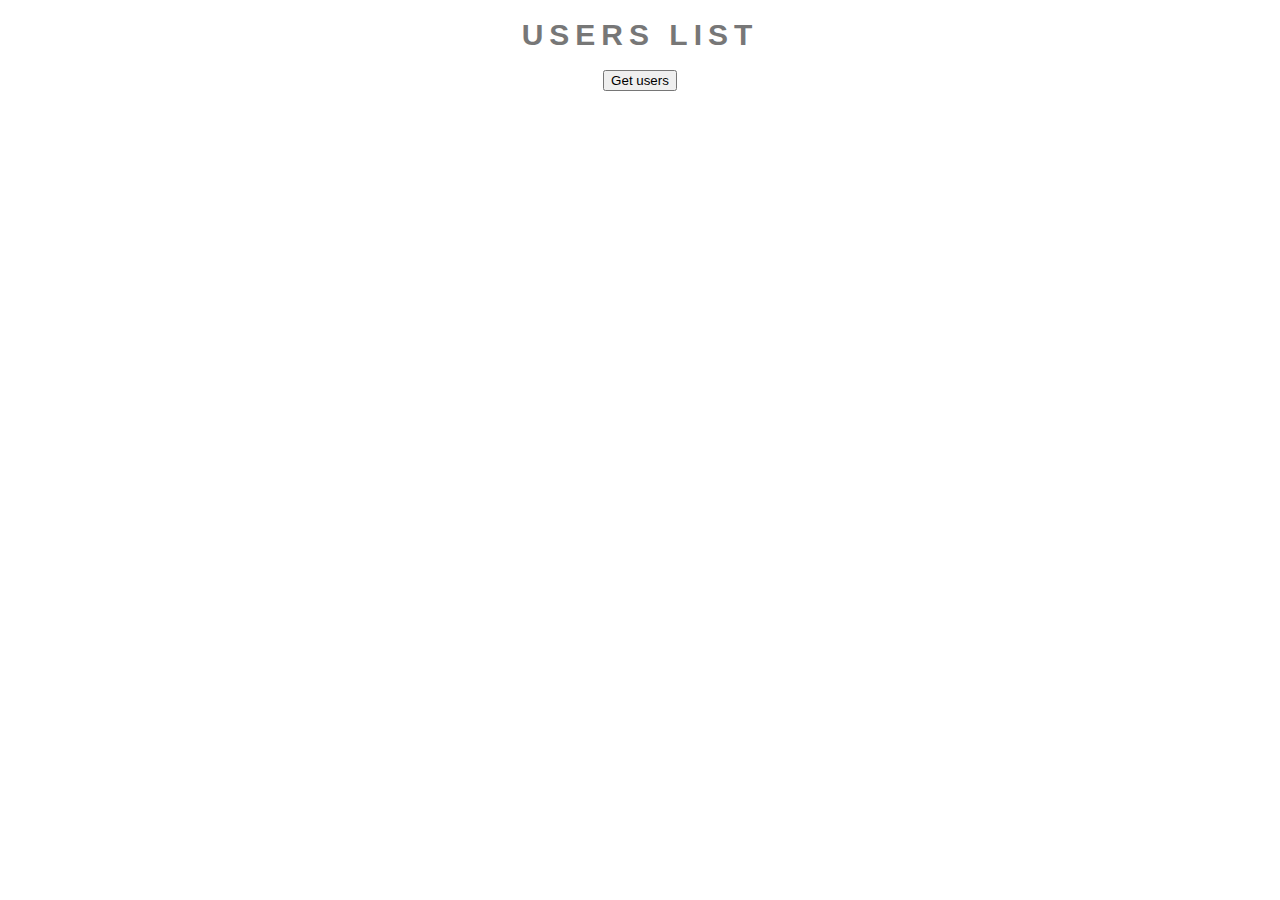
<file: hw13.html>
<!DOCTYPE html>
<html>
<head>
    <title>Users</title>
    <link rel="stylesheet" href="css/hw13.css">
</head>
<body>
    <div class="main"> 
        <h1>Users list</h1>
        <button class="get-users">Get users</button>
        <div class="users-list"></div>
    </div>
    <script src="js/hw13.js"></script> 
</body>
</html>
</file>
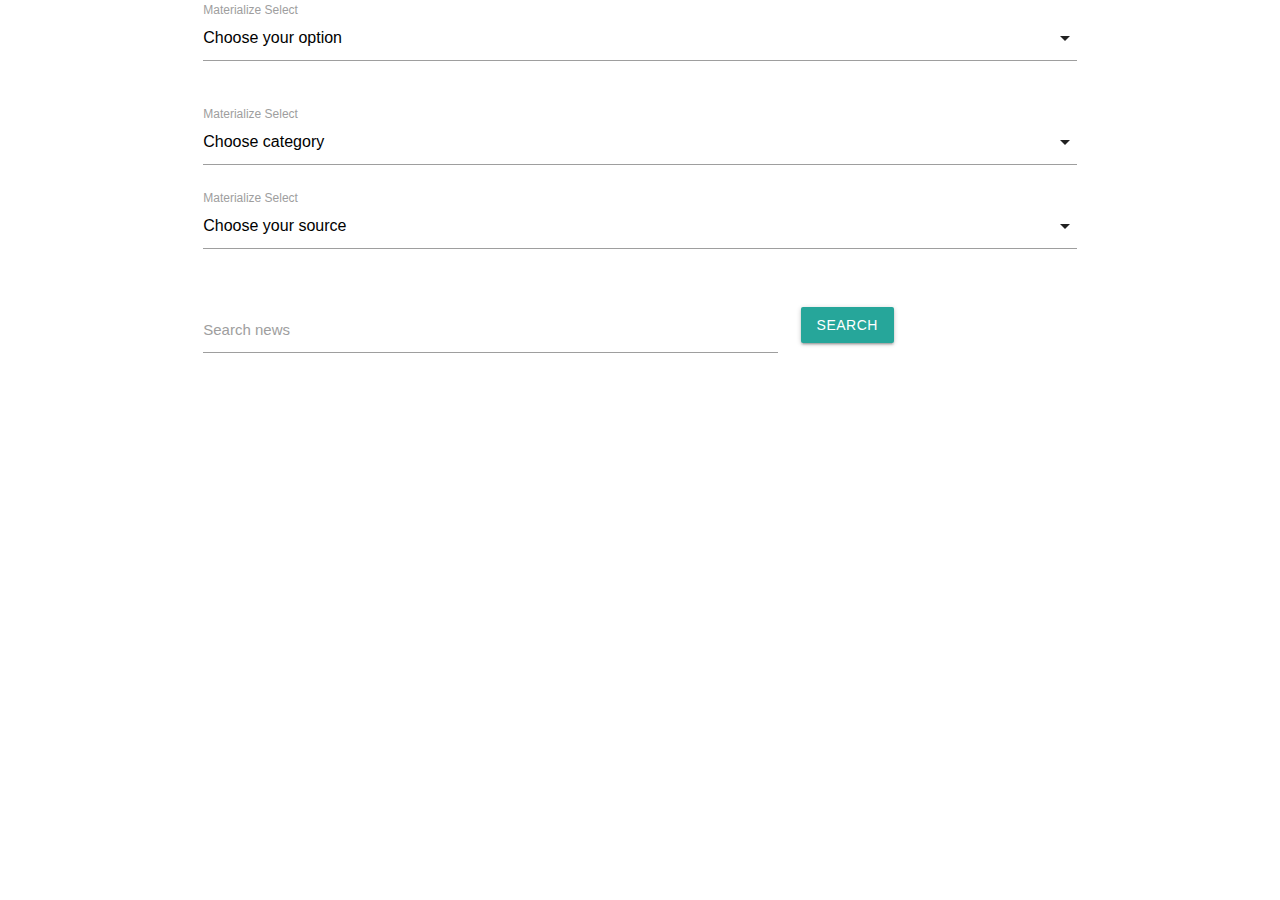
<file: hw14.html>
<!DOCTYPE html>
<html>
<head>
    <meta charset="UTF-8">
    <!--Import Google Icon Font-->
    <link href="https://fonts.googleapis.com/icon?family=Material+Icons" rel="stylesheet">
    <!--Import materialize.css-->
    <link type="text/css" rel="stylesheet" href="css/materialize.min.css"  media="screen,projection"/>

    <!--Let browser know website is optimized for mobile-->
    <meta name="viewport" content="width=device-width, initial-scale=1.0"/>
</head>

<body>
<div class="news-control">
    <div class="container">
        <div class="row">
            <div class="input-field col s12">
                <select id="country">
                    <option value="" disabled selected>Choose your option</option>
                    <option value="ua">Ukraine</option>
                    <option value="us">USA</option>
                </select>
                <label>Materialize Select</label>
            </div>
        </div>
        <div class="row">
            <div class="input-field col s12">
                <select id="category">
                    <option value="" disabled selected>Choose category</option>
                    <option value="business">Business</option>
                    <option value="entertainment">Entertainment</option>
                    <option value="general">General</option>
                    <option value="health">Health</option>
                    <option value="science">Science</option>
                    <option value="sports">Sports</option>
                    <option value="technology">Technology</option>
                </select>
                <label>Materialize Select</label>
            </div>
        <div class="row">
            <div class="input-field col s12">
                <select id="sources">
                    <option value="" disabled selected>Choose your source</option>
                </select>
                <label>Materialize Select</label>
            </div>
        </div>
        <div class="row">
            <div class="input-field col s8">
                <input id="search" type="text">
                <label for="search">Search news</label>
            </div>
            <div class="input-field col s4">
                <a class="waves-effect waves-light btn" id="searchBtn">Search</a>
            </div>
        </div>
    </div>
</div>
<div class="news-container">
    <div class="container">
        <div class="row center-align"></div>
    </div>
</div>
<script
        src="https://code.jquery.com/jquery-3.3.1.min.js"
        integrity="sha256-FgpCb/KJQlLNfOu91ta32o/NMZxltwRo8QtmkMRdAu8="
        crossorigin="anonymous"></script>
<!--JavaScript at end of body for optimized loading-->
<script type="text/javascript" src="js/materialize.min.js"></script>

<script src="js/http.js"></script>
<script src="js/ui.js"></script>

<script>
  $(document).ready(function(){
    $('select').formSelect();
  });
</script>

<script src="js/hw14.js"></script>
</body>
</file>
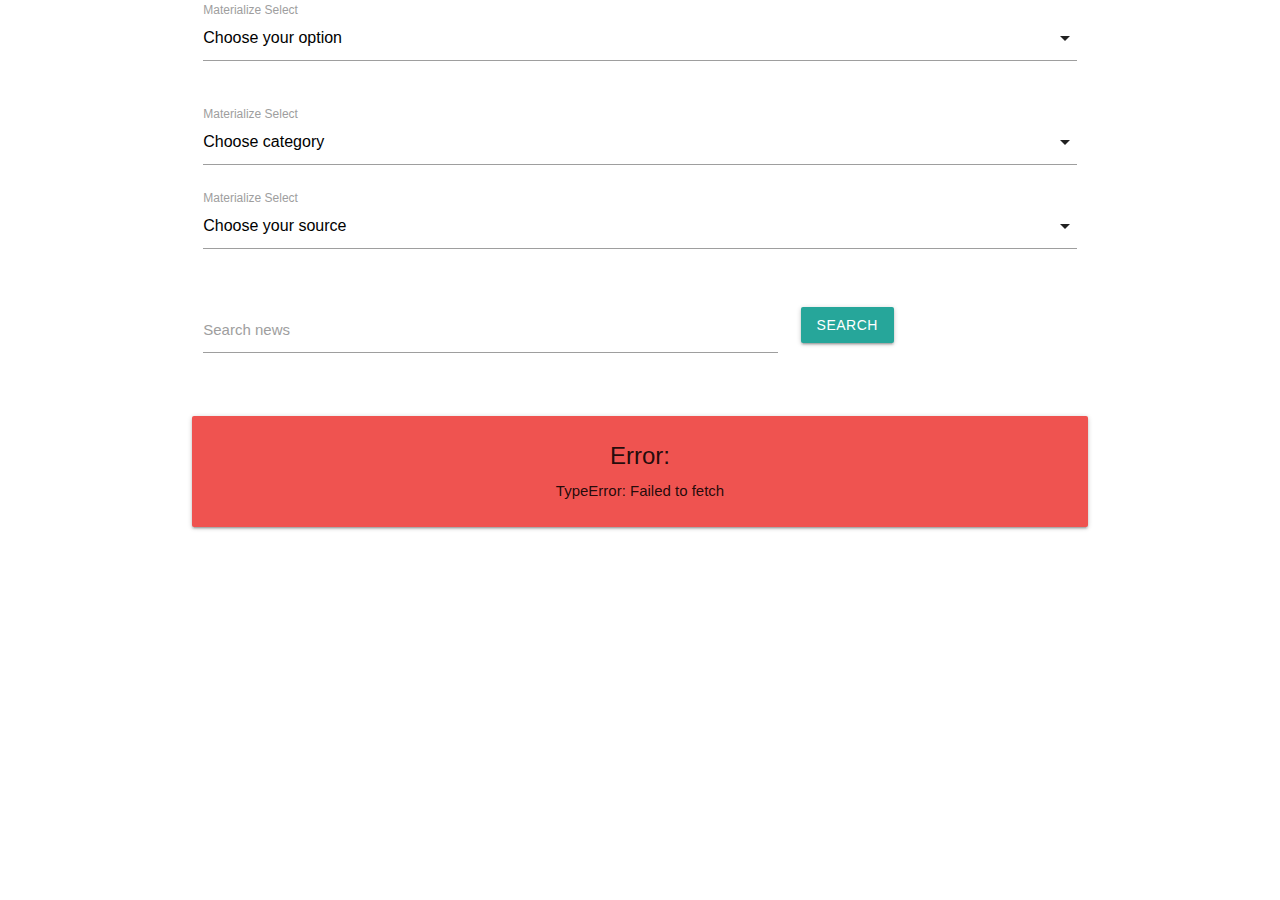
<file: hw15.html>
<!DOCTYPE html>
<html>
<head>
    <meta charset="UTF-8">
    <!--Import Google Icon Font-->
    <link href="https://fonts.googleapis.com/icon?family=Material+Icons" rel="stylesheet">
    <!--Import materialize.css-->
    <link type="text/css" rel="stylesheet" href="css/materialize.min.css"  media="screen,projection"/>

    <!--Let browser know website is optimized for mobile-->
    <meta name="viewport" content="width=device-width, initial-scale=1.0"/>
</head>

<body>
<div class="news-control">
    <div class="container">
        <div class="row">
            <div class="input-field col s12">
                <select id="country">
                    <option value="" disabled selected>Choose your option</option>
                    <option value="ua">Ukraine</option>
                    <option value="us">USA</option>
                </select>
                <label>Materialize Select</label>
            </div>
        </div>
        <div class="row">
            <div class="input-field col s12">
                <select id="category">
                    <option value="" disabled selected>Choose category</option>
                    <option value="business">Business</option>
                    <option value="entertainment">Entertainment</option>
                    <option value="general">General</option>
                    <option value="health">Health</option>
                    <option value="science">Science</option>
                    <option value="sports">Sports</option>
                    <option value="technology">Technology</option>
                </select>
                <label>Materialize Select</label>
            </div>
        <div class="row">
            <div class="input-field col s12">
                <select id="sources">
                    <option value="" disabled selected>Choose your source</option>
                </select>
                <label>Materialize Select</label>
            </div>
        </div>
        <div class="row">
            <div class="input-field col s8">
                <input id="search" type="text">
                <label for="search">Search news</label>
            </div>
            <div class="input-field col s4">
                <a class="waves-effect waves-light btn" id="searchBtn">Search</a>
            </div>
        </div>
    </div>
</div>
<div class="news-container">
    <div class="container">
        <div class="row center-align"></div>
    </div>
</div>
<script
        src="https://code.jquery.com/jquery-3.3.1.min.js"
        integrity="sha256-FgpCb/KJQlLNfOu91ta32o/NMZxltwRo8QtmkMRdAu8="
        crossorigin="anonymous"></script>
<!--JavaScript at end of body for optimized loading-->
<script type="text/javascript" src="js/materialize.min.js"></script>

<!-- <script src="js/http.js"></script> -->
<script src="js/http_fetch.js"></script>
<script src="js/ui.js"></script>

<script>
  $(document).ready(function(){
    $('select').formSelect();
  });
</script>

<script src="js/hw15.js"></script>
</body>
</html>
</file>
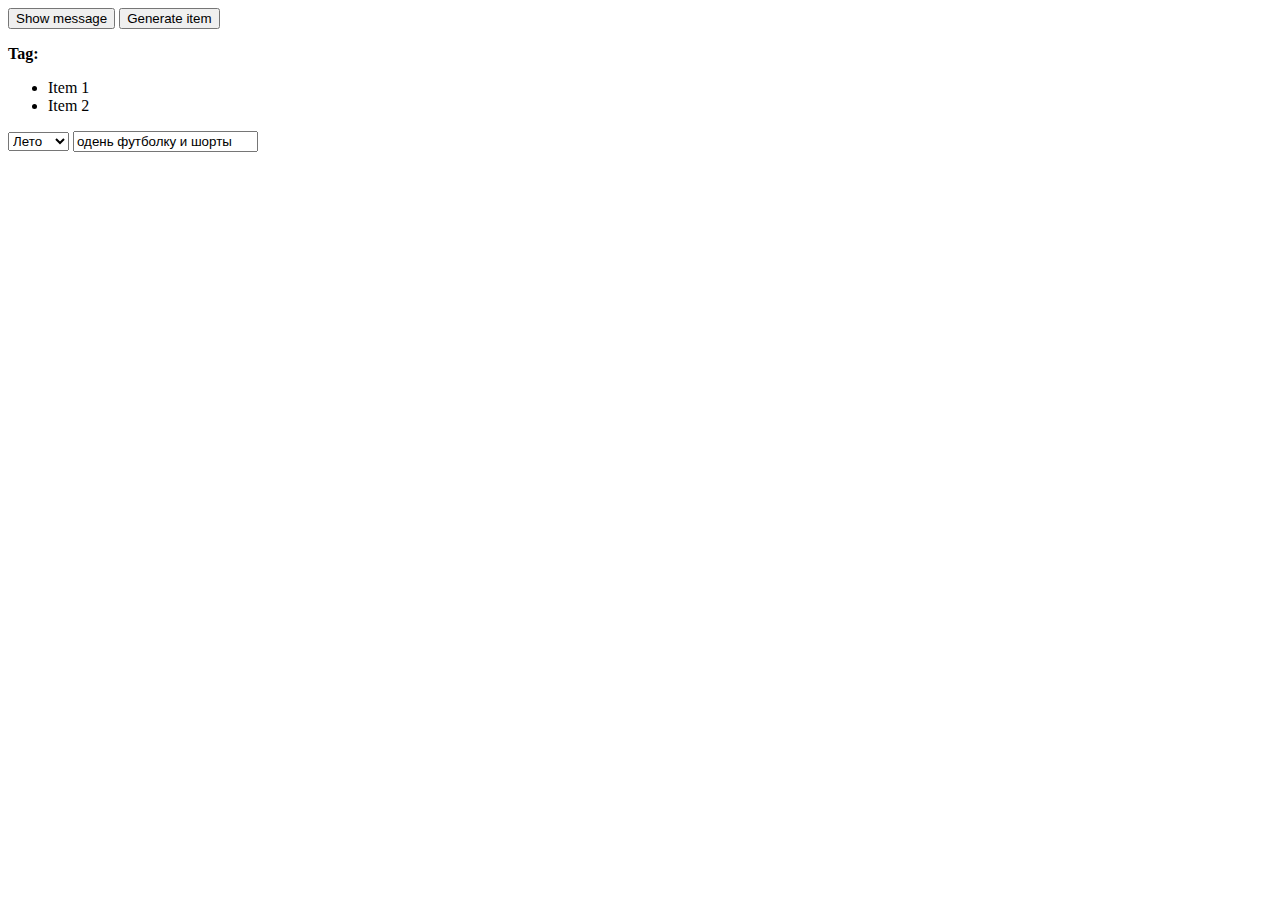
<file: hw7.html>
<!DOCTYPE html>
<html lang="en">
<head>
    <meta charset="UTF-8">
    <meta name="viewport" content="width=device-width, initial-scale=1.0">
    <meta http-equiv="X-UA-Compatible" content="ie=edge">
    <title>Document</title>
</head>
<body>
    <button id="btn-msg" >Show message</button>
    <button id="btn-generate">Generate item</button>
    <p><strong id="tag">Tag:</strong></p>
    <ul>
        <li>Item 1</li>
        <li>Item 2</li>
    </ul>
    <form>
        <select name="seasons" id="seasons">
            <option value="0">Лето</option>
            <option value="1">Осень</option>
            <option value="2">Зима</option>
            <option value="3">Весна</option>
        </select>
        <input type="text" value="">
    </form>
    <script src="js/hw7.js"></script>   
</body>
</html>
</file>
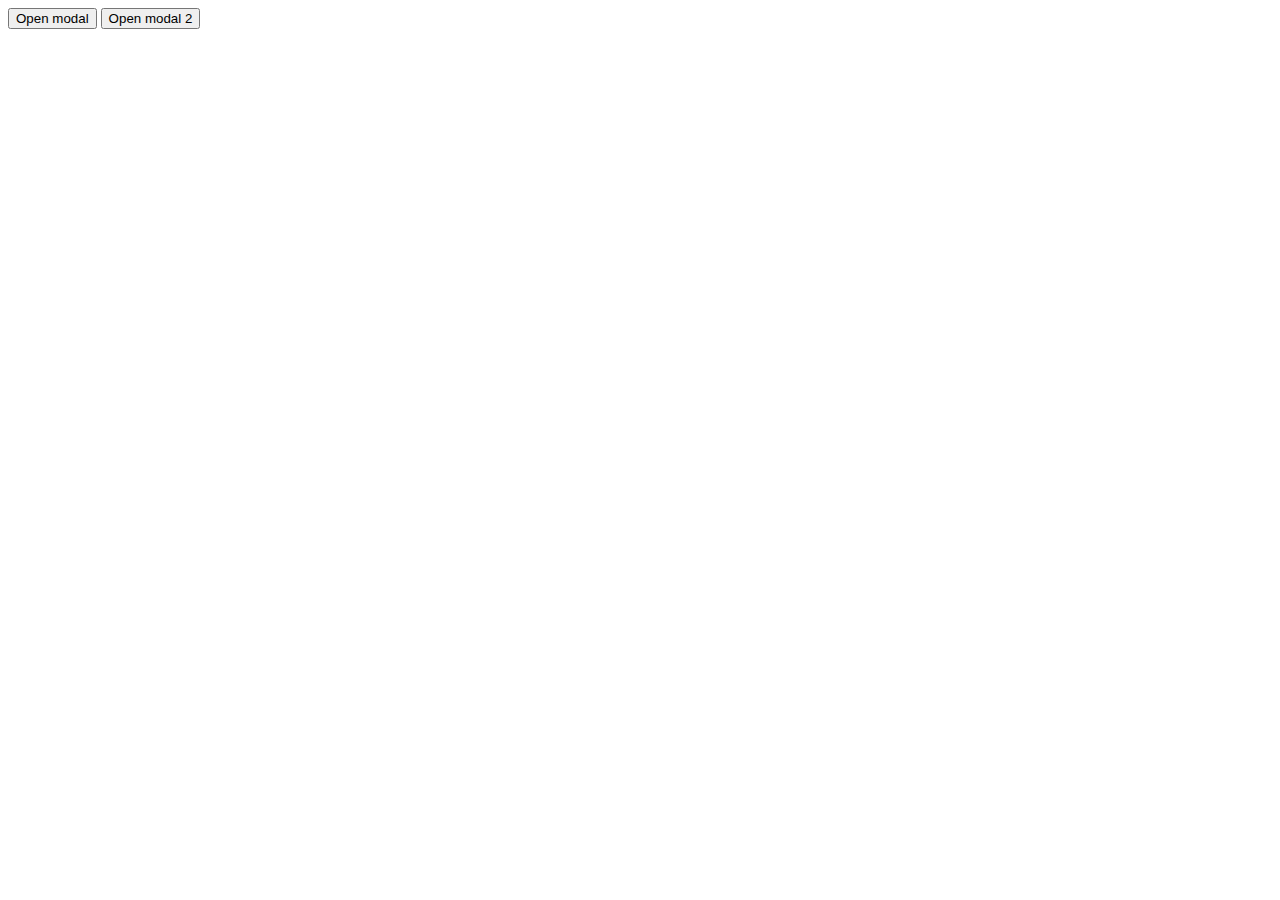
<file: jquery_lesson.html>
<!DOCTYPE html>
<html lang="en">
<head>
    <meta charset="UTF-8">
    <title>Title</title>
    <link rel="stylesheet" href="https://stackpath.bootstrapcdn.com/bootstrap/4.1.0/css/bootstrap.min.css" integrity="sha384-9gVQ4dYFwwWSjIDZnLEWnxCjeSWFphJiwGPXr1jddIhOegiu1FwO5qRGvFXOdJZ4" crossorigin="anonymous">
    <style>
        .myModal, .myModal2 {
            width: 500px;
            height: 500px;
            background-color: #fff;
            display: none;
            padding: 20px;
        }
    </style>
</head>
<body>
<div class="container">
    <button class="btn btn-primary" data-modal data-target=".myModal">Open modal</button>
    <button class="btn btn-primary" data-modal data-target=".myModal2">Open modal 2</button>
</div>

<!-- Modal -->
<div class="myModal">
    <h3 class="text-center">Hello worold</h3>
    <button class="btn btn-danger myCloseClass">Close</button>
</div>
<!-- /.myModal -->
<div class="myModal2">
    <h3 class="text-center">Hello worold 2</h3>
    <button class="btn btn-danger myCloseClass">Close</button>
</div>
<!-- /.myModal -->
<script
        src="https://code.jquery.com/jquery-3.3.1.min.js"
        integrity="sha256-FgpCb/KJQlLNfOu91ta32o/NMZxltwRo8QtmkMRdAu8="
        crossorigin="anonymous"></script>
<script src="js/jquery.easyModal.js"></script>
<script>
    $("[data-modal]").on("click", function (e) {
      const target = $(this).attr("data-target");
      $(target).easyModal({
        overlayOpacity: 0.6,
        closeClass: ".myCloseClass"
      });
    });

</script>
</body>
</html>
</file>
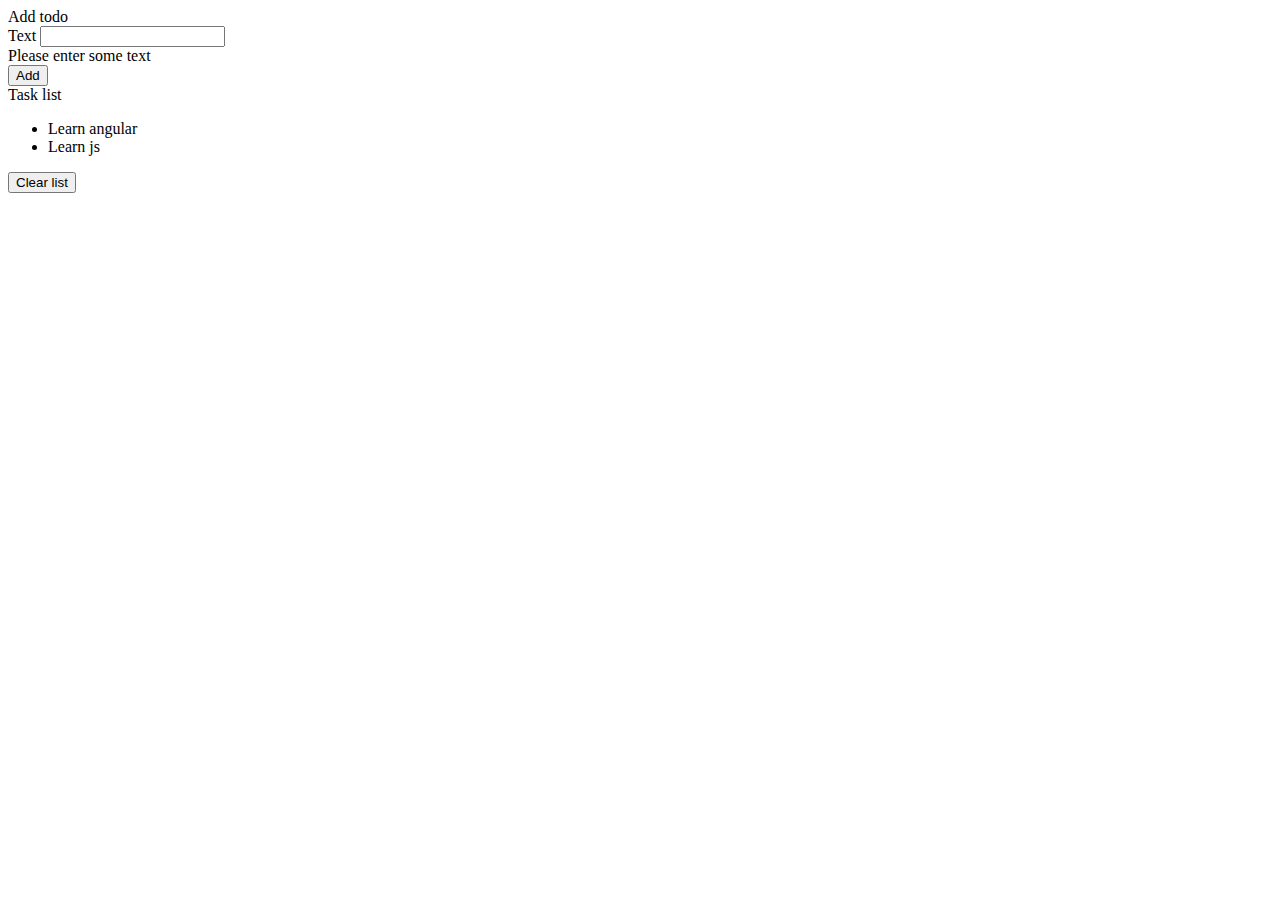
<file: lesson6.html>
<!doctype html>
<html lang="en">
  <head>
    <!-- Required meta tags -->
    <meta charset="utf-8">
    <meta name="viewport" content="width=device-width, initial-scale=1, shrink-to-fit=no">

    <!-- Bootstrap CSS -->
    <link rel="stylesheet" href="https://stackpath.bootstrapcdn.com/bootstrap/4.1.1/css/bootstrap.min.css" integrity="sha384-WskhaSGFgHYWDcbwN70/dfYBj47jz9qbsMId/iRN3ewGhXQFZCSftd1LZCfmhktB" crossorigin="anonymous">

    <title>Hello, world!</title>
  </head>
  <body>
    <section class="tasks-wrap mt-5">
      <div class="container">
        <div class="card mb-3">
          <div class="card-header">
            Add todo
          </div>
          <div class="card-body">
            <form name="addTodoItem">
              <div class="form-group">
                <label for="todoText">Text</label>
                <input type="text" class="form-control" id="todoText">
                <div class="invalid-feedback">
                  Please enter some text
                </div>
              </div>
              <button type="submit" class="btn btn-primary">Add</button>
            </form>
          </div>
        </div>
        <div class="card mb-3 list-card">
          <div class="card-header">
            Task list
          </div>
          <div class="card-body">
            <ul class="list-group">
              <!--<li class="list-group-item">Cras justo odio</li>-->
            </ul>
          </div>
        </div>
        <button class="btn btn-primary clear-btn">Clear list</button>
      </div>
    </section>
    <script src="js/plugin.js"></script>
  </body>
</html>
</file>
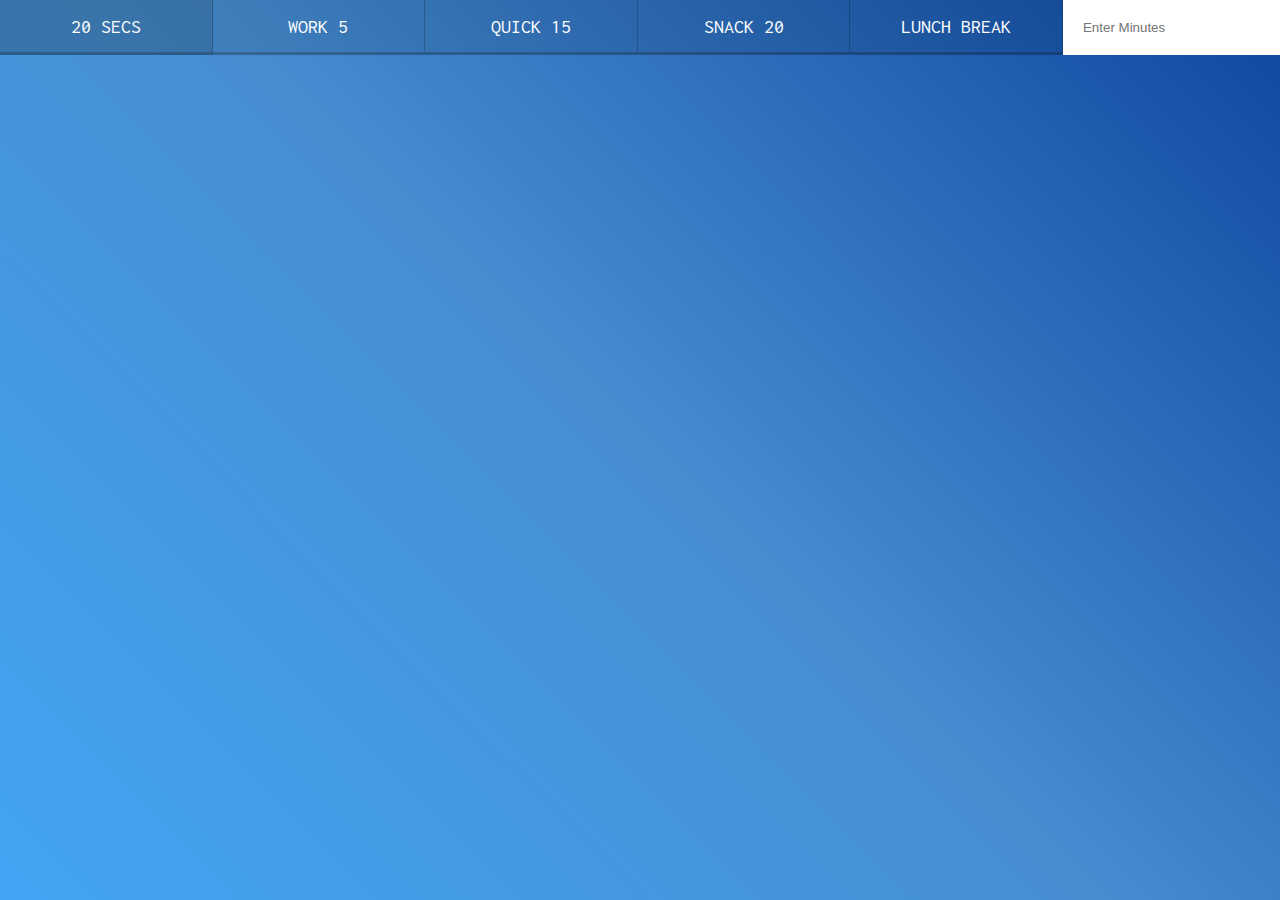
<file: timer.html>
<!DOCTYPE html>
<html lang="en">
<head>
  <meta charset="UTF-8">
  <title>Countdown Timer</title>
  <link href='https://fonts.googleapis.com/css?family=Inconsolata' rel='stylesheet' type='text/css'>
  <link rel="stylesheet" href="css/style.css">
</head>
<body>
  <div class="timer">
    <div class="timer__controls">
      <button data-time="20" class="timer__button">20 Secs</button>
      <button data-time="300" class="timer__button">Work 5</button>
      <button data-time="900" class="timer__button">Quick 15</button>
      <button data-time="1200" class="timer__button">Snack 20</button>
      <button data-time="3600" class="timer__button">Lunch Break</button>
      <form name="customForm" id="custom">
        <input type="text" name="minutes" placeholder="Enter Minutes">
      </form>
    </div>
    <div class="display">
      <h1 class="display__time-left"></h1>
      <p class="display__end-time"></p>
    </div>
  </div>

  <script src="js/timer.js"></script>
</body>
</html>
</file>
<file: css/style.css>
html {
  box-sizing: border-box;
  font-size: 10px;
  background: #8E24AA;
  background: linear-gradient(45deg,  #42a5f5 0%,#478ed1 50%,#0d47a1 100%);
}

*, *:before, *:after {
  box-sizing: inherit;
}

body {
  margin:0;
  text-align: center;
  font-family: 'Inconsolata', monospace;
}

.display__time-left {
  font-weight: 100;
  font-size: 20rem;
  margin: 0;
  color:white;
  text-shadow:4px 4px 0 rgba(0,0,0,0.05);
}

.timer {
  display:flex;
  min-height: 100vh;
  flex-direction:column;
}

.timer__controls {
  display: flex;
}

.timer__controls > * {
  flex:1;
}

.timer__controls form {
  flex:1;
  display:flex;
}

.timer__controls input {
  flex:1;
  border:0;
  padding:2rem;
}

.timer__button {
  background:none;
  border:0;
  cursor: pointer;
  color:white;
  font-size: 2rem;
  text-transform: uppercase;
  background:rgba(0,0,0,0.1);
  border-bottom:3px solid rgba(0,0,0,0.2);
  border-right:1px solid rgba(0,0,0,0.2);
  padding:1rem;
  font-family: 'Inconsolata', monospace;
}

.timer__button:hover,
.timer__button:focus {
  background:rgba(0,0,0,0.2);
  outline:0;
}

.display {
  flex:1;
  display:flex;
  flex-direction: column;
  align-items: center;
  justify-content: center;
}

.display__end-time {
  font-size: 4rem;
  color:white;
}
</file>
<file: css/hw13.css>
/* CSS for 'Get users' */
/* ===== Reset start ===== */
*{
	box-sizing: border-box;
}

*:focus {
	outline: none;
}

body {
	margin: 0;
	background-color: #fff;
	color: #777;
    font: 300 15px/1 'Arial', sans-serif;
    text-align: center;
}

a {
	color: inherit;
	text-decoration: none;
}

a:hover, a:active {
	text-decoration: none;
}

ul, ol {
	list-style: none;
	padding: 0;
	margin: 0;
}

.button {
    outline: none;
	border: none;
	cursor: pointer;
	background-color: transparent;
	padding: 0;
}
/* ===== Reset end ===== */
/* ===== Style start ===== */
.bg-white {
	background-color: #FAFAD2;
}

.bg-gray {
/* background-color: #E0FFFF; */
	background-color: #e5e5e5;
}

h1 {
	color: #777;
	text-transform: uppercase;
	letter-spacing: 0.2em;
}
/* ===== Style end ===== */
/* ===== Custom start ===== */
.main {
    max-width: 1200;
}

p.info {
	font-size: 14px;
	color: #BDB76B;
}

i {
	position: absolute;
	right: 5px;
	top: 5px;
	font-size: 16px;
}

.button {
	display: inline-block;
	padding: 12px 20px;
	border-radius: 3px;
	font-size: 12px;
	text-transform: uppercase;
	font-weight: 400;
	font-family: 'Arial', sans-serif;
    letter-spacing: 0.2em;
	/* background-color: #E0FFFF; */
	background-color: #e5e5e5;
	color: #777;
}

a.button:hover {
	font-size: 15px;
}

.users-list {
	text-align: left;
	padding: 10px 30px;
	margin-top: 20px;
	margin-left: 20px;
	max-width: 30%;
}
.users-list li {
	text-transform: uppercase;
	padding: 5px;
	margin-top: 10px;
}

.users-list li:hover {
	background-color: #FFF8DC;
	font-size: 16px;
	font-style: italic;
}

.users-list li.active {
	background-color: #EEE8AA;
	font-size: 16px;
	font-style: italic;
}

.user-info {
	position: absolute;
	left: 31%;
	margin-top: 10px;
	box-shadow: 0 0 10px rgba(0,0,0,0.3); 
	padding: 10px 20px 15px;
}

td, th {
	font-size: 15px;
	padding: 5px; 
}

th {
	font-weight: bold;
}
</file>
